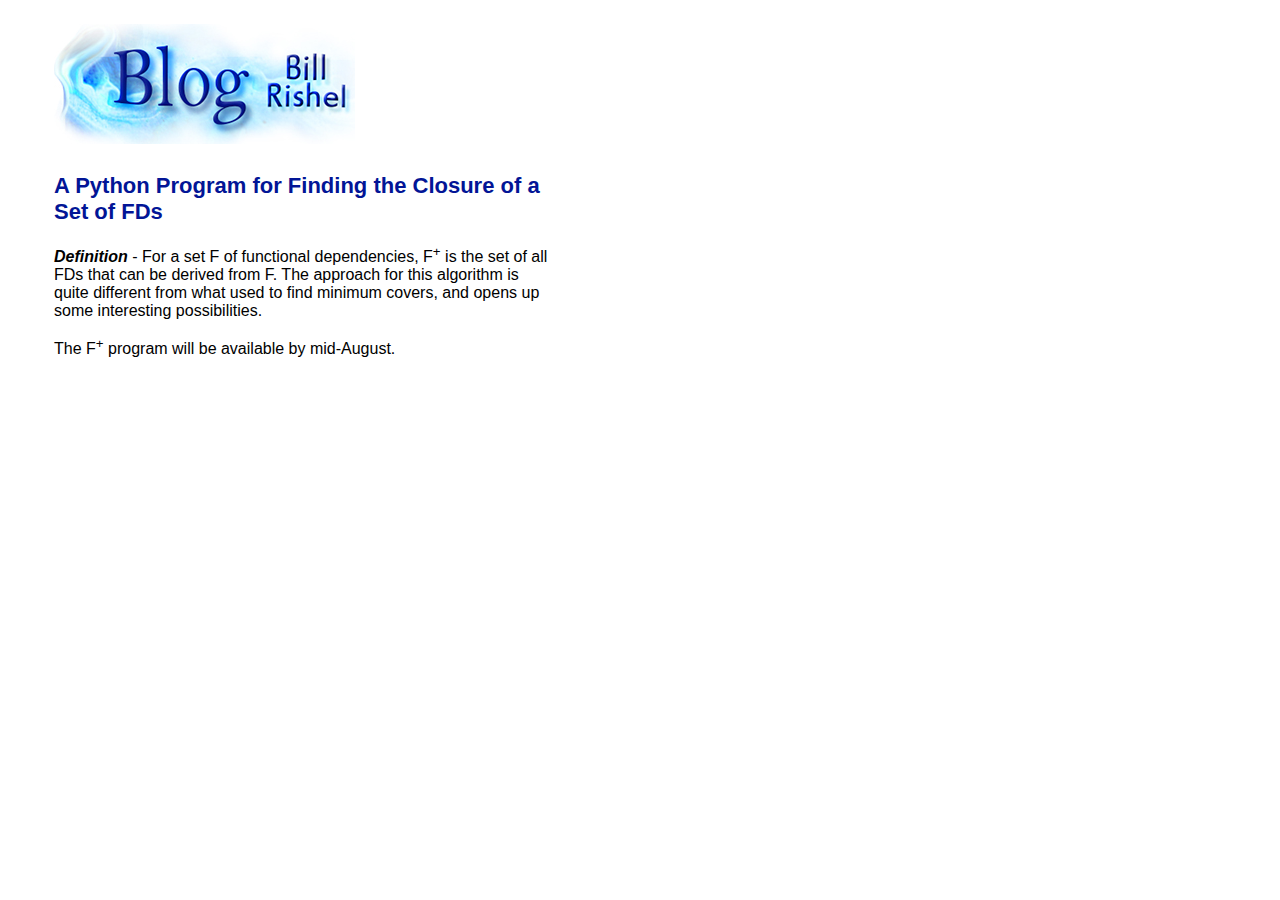
<file: Closure_of_FD_set.html>
<!DOCTYPE html>

<html>
<head>
    <link rel="stylesheet" type="text/css" href="style/style.css" />

    <title>Python Program for Finding Minimum FD Cover Sets</title>
</head>

<body>
    
<div id="wrap">
<a href="index.html" id="sub-header"></a>

<div id="main-col">

<h2>A Python Program for Finding the Closure of a Set of FDs</h2>
<p></p><span class="linehead" >
Definition
</span> - For a set F of functional dependencies, F<sup>+</sup> is the set of all FDs that can be derived from F. The approach for this algorithm is quite different from what used to find minimum covers, and opens up some interesting possibilities.</p>
<p>The F<sup>+</sup> program will be available by mid-August.</p>

</div> <!-- main-col -->



</body>

</html>
</file>
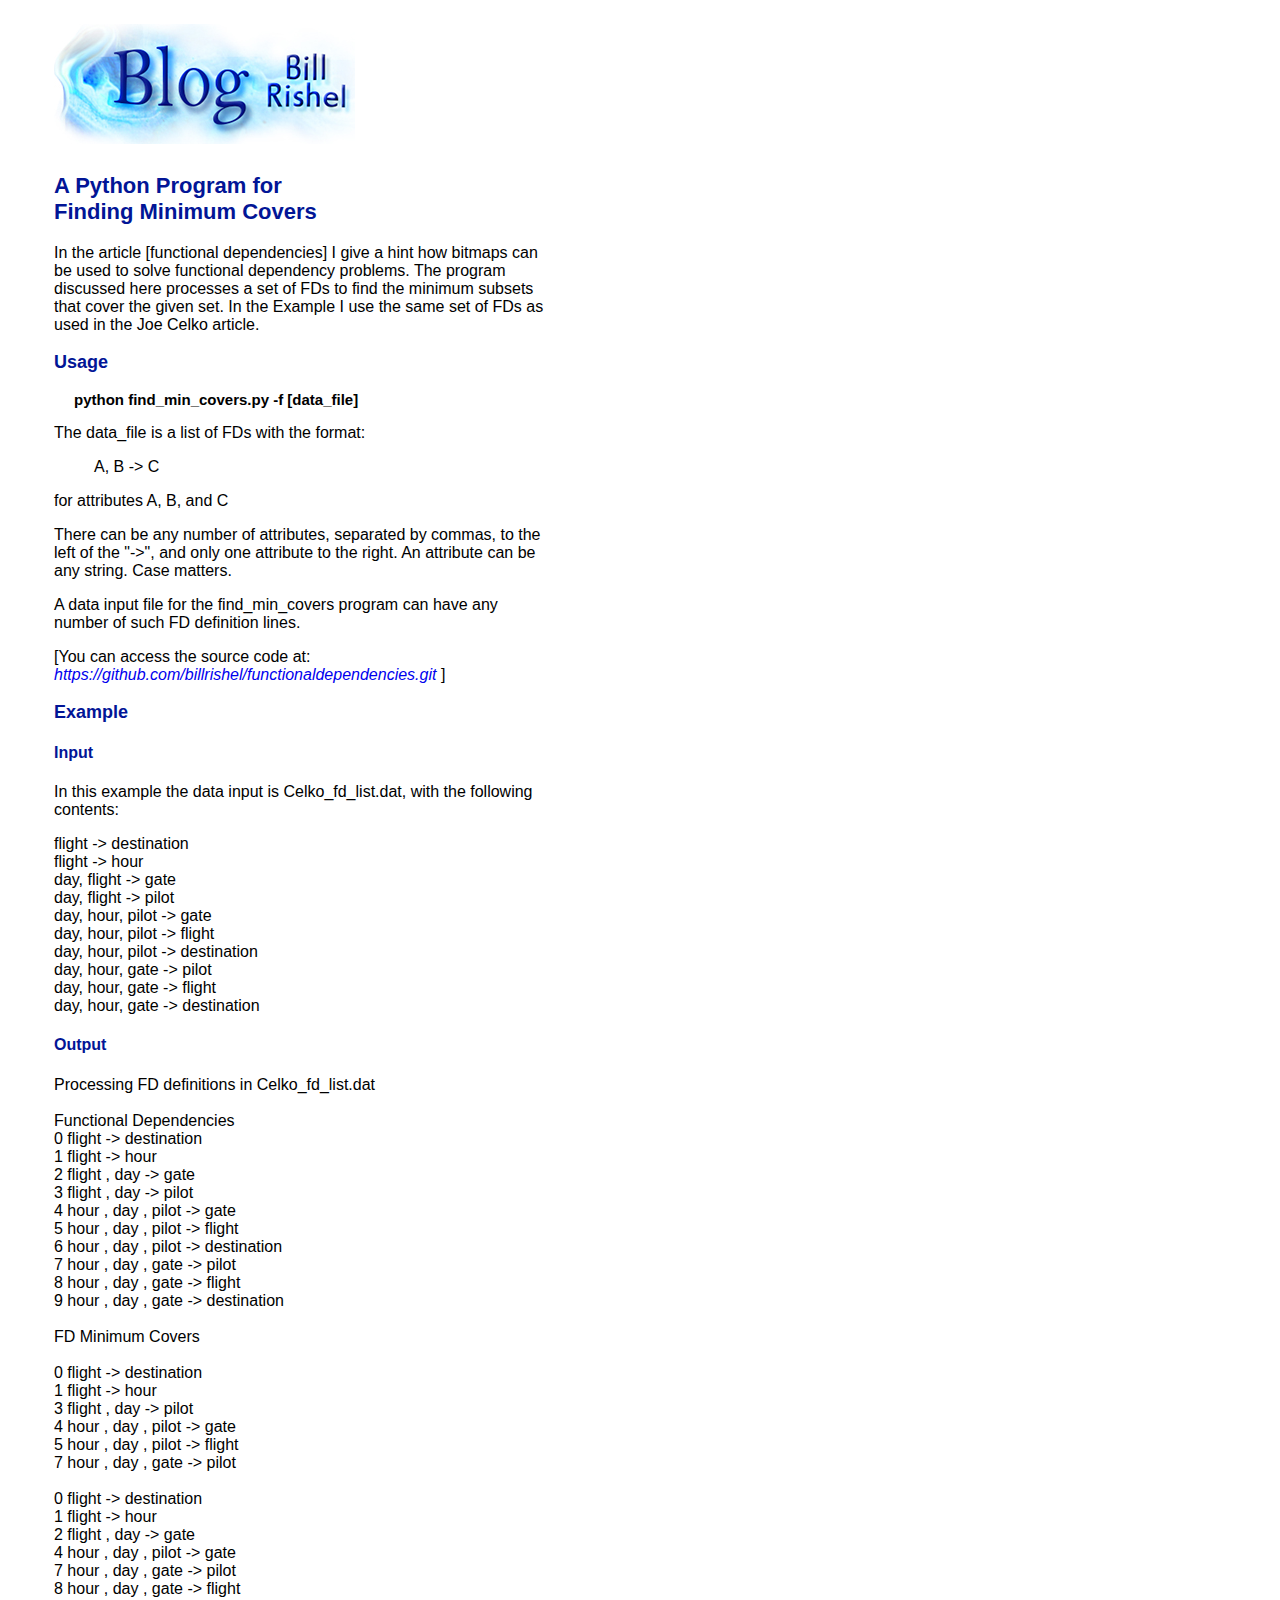
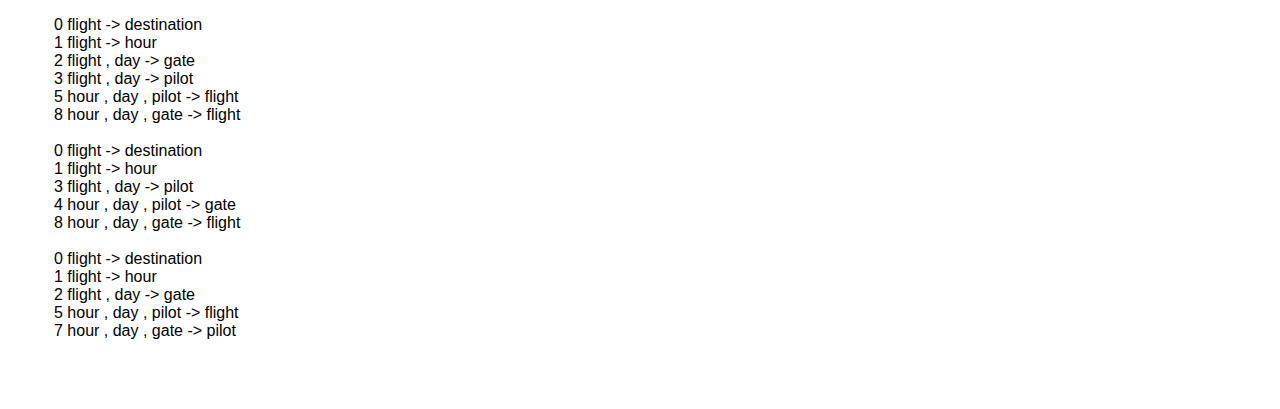
<file: python_fd_covers.html>
<!DOCTYPE html>

<html>
<head>
    <link rel="stylesheet" type="text/css" href="style/style.css" />

    <title>Python Program for Finding Minimum FD Cover Sets</title>
</head>

<body>
    
<div id="wrap">
<a href="index.html" id="sub-header"></a>




<div id="main-col">
<h1></h1>
<h2>A Python Program for </br>Finding Minimum Covers</h2>
<p>
In the article [functional dependencies] I give a hint how bitmaps can be used to solve functional dependency problems. The program discussed here processes a set of FDs to find the minimum subsets that cover the given set. In the Example I use the same set of FDs as used in the Joe Celko article.
</p>

<h3>Usage</h3>
<p style="margin-left: 20px; font-size: 15px;"><b>python find_min_covers.py -f [data_file]</b></p>
<p>The data_file is a list of FDs with the format:</p>
<p style="margin-left: 40px">A, B -> C</p>
<p>for attributes A, B, and C</p>
<p>There can be any number of attributes, separated by commas, to the left of the "->", and only one attribute to the right. An attribute can be any string. Case matters.</p>
<p>A data input file for the find_min_covers program can have any number of such FD definition lines.</p>

<p>[You can access the source code at: <a
href="https://github.com/billrishel/functionaldependencies.git"><i>https://github.com/billrishel/functionaldependencies.git</i></a>
]</p>

<h3>Example</h3>

<h4>Input</h4>
<p>In this example the data input is Celko_fd_list.dat, with the following contents:</p>
<p>
flight -> destination</br>

flight -> hour</br>

day, flight -> gate</br>

day, flight -> pilot</br>

day, hour, pilot -> gate</br>

day, hour, pilot -> flight</br>

day, hour, pilot -> destination</br>

day, hour, gate -> pilot</br>

day, hour, gate -> flight</br>

day, hour, gate -> destination
</p>

<h4>Output</h4>

<p>
Processing FD definitions in  Celko_fd_list.dat</br>

</br>

Functional Dependencies</br>

0   flight -> destination</br>

1   flight -> hour</br>

2   flight , day -> gate</br>

3   flight , day -> pilot</br>

4   hour , day , pilot -> gate</br>

5   hour , day , pilot -> flight</br>

6   hour , day , pilot -> destination</br>

7   hour , day , gate -> pilot</br>

8   hour , day , gate -> flight</br>

9   hour , day , gate -> destination</br>

</br>

FD Minimum Covers</br>

</br>

0   flight -> destination</br>

1   flight -> hour</br>

3   flight , day -> pilot</br>

4   hour , day , pilot -> gate</br>

5   hour , day , pilot -> flight</br>

7   hour , day , gate -> pilot</br>

</br>

0   flight -> destination</br>

1   flight -> hour</br>

2   flight , day -> gate</br>

4   hour , day , pilot -> gate</br>

7   hour , day , gate -> pilot</br>

8   hour , day , gate -> flight</br>

</br>

0   flight -> destination</br>

1   flight -> hour</br>

2   flight , day -> gate</br>

3   flight , day -> pilot</br>

5   hour , day , pilot -> flight</br>

8   hour , day , gate -> flight</br>

</br>

0   flight -> destination</br>

1   flight -> hour</br>

3   flight , day -> pilot</br>

4   hour , day , pilot -> gate</br>

8   hour , day , gate -> flight</br>

</br>

0   flight -> destination</br>

1   flight -> hour</br>

2   flight , day -> gate</br>

5   hour , day , pilot -> flight</br>

7   hour , day , gate -> pilot
</div> <!-- left-col -->

</div> <!-- wrap -->    



</body>
</html>
</file>
<file: style/style.css>
a {
    text-decoration: none;
}

.debug {
font-size: 20px;
border: 1px solid red;
}

#wrap  p {
color: #010890;
}

#left-col p {
font-size: 16px;
font-weight: 600;
color: #010890;
margin-right: 30pxp
}

body { 
font-family: Verdana, sans-serif; 

font-size: 16px;
background: #fff;
margin: 50px, 0, 0, 50px;
padding: 0;
}

li a {
color: blue;
color: #0e1158;
font-size: 14px;
}

#wrap {
position: relative;
top: 10px;
left: 40px;
height: 500px;
width: 750px;
border-style: solid;
border-width: medium;
border-color: white;
}

#homelink {
background: #fff url(../images/masthead_sm.jpg) no-repeat;
display: block;
top: 0;
left: 0;
margin: 0;
height: 120px;
width: 300px;
text-index: -999;
}

#header {
display: block;
top: 0;
left: 0;
margin: 0;
background: #fff url(../images/masthead.jpg) no-repeat;
height: 150px;
width: 450px;
border-style: solid;
border-width: medium;
border-color: white;
}

#sub-header {
display: block;
top: 0;
left: 0;
margin: 0;
background: #fff url(../images/masthead_sm.jpg) no-repeat;

text-indent: -999;
height: 150px;
width: 450px;
border-style: solid;
border-width: medium;
border-color: white;
}

#main-col {
color: #010890;
color: black;
float: left;
width: 500px;
bottom: 0;
left: 0;
margin-top: -25px;
margin-bottom: 60px;
border-style: solid;
border-width: medium;
border-color: white;

}



#left-col {
float: left;
width: 350px;
bottom: 0;
left: 0;
border-style: solid;
border-width: medium;
border-color: white;
}

/*
background-color: #d8f3ff;
background: #fff url(../images/toned.jpg) repeat-y;
background-color: beige;

*/

#right-col {
background-color: #e3f6ff;

height: 73%;
float: left;
margin-left: 40px;
margin-bottom: 0;
width: 300px;
top:0;
right:0;
border-style: solid;
border-width: medium;

border-color: white;
border-color: #aae4ff;
border-color: #cbeeff;
}


#divider {
float: left;
height: 10px;
width: 700px;

border-style: solid;
border-width: medium;
border-color: white;
}

#left-box {
float: left;
width: 30%;
margin-left: 10px;
border-style: solid;
border-width: medium;
border-color: white;
}

#middle-box {
float: left;
width: 30%;
border-style: solid;
border-width: medium;
border-color: white;
margin-left: 10px;
}
#right-box {
float: left;
width: 30%;
margin-left: 10px;
border-style: solid;
border-width: medium;
border-color: white;
}

#footer {
clear: both;
height: 100px;
border-style: solid;
border-width: medium;
border-color: white;
}

/******************** FONTS *************************/

#wrap * p {
color: black;
}

#divider li a {
font-weight: bold;
margin-left: -18px;
color: #0e1158;
color: #0019c3;
color: #021596;
}

#divider h3 {
text-align: left;
}

#left-col p {
line-height: 150%;
}


#right-col * {
color: #0019c3;
color: #0e1158;
}

#right-col h2, h3 {
color: #0019c3;
color: #2a2e6b;
font-size: 20px;
}

#right-col li a {
font-family: Verdana, sans-serif;
font-weight: 700;

}

#right-col li {
margin: 0 0 7px 0px;	
font-family: Verdana, sans-serif; 
padding-left: 14px;
text-indent: -9px;
line-height: 130%;
float: left;

}

#divider li {
padding-left: 1px;
text-indent: 9px;
}

#divider h4 {
text-align: left;
}

h1, h2, h3, h4 {
color: brown;
color: #0e1158;
color: #021596;
}

h1 {
font-size: 26px;
}

h2 {
font-size: 22px;
}

h3 {
font-size: 18px;
}

h4 {
font-size: 16px;
}


#right-col h2 {
text-align: left;
margin-left: 48px;
}

.indent20 {
margin-left: 20px;
}

.indent40 {
margin-left: 40px;
}

.linehead {
font-weight: bold;
font-style: italic;
}

li 
{
    background: url(../images/arrow_icon.gif) no-repeat 7px 7px transparent;
    list-style-type: none;
    margin: 0;
    padding: 0px 0px 1px 24px;
    vertical-align: middle;
}
</file>
